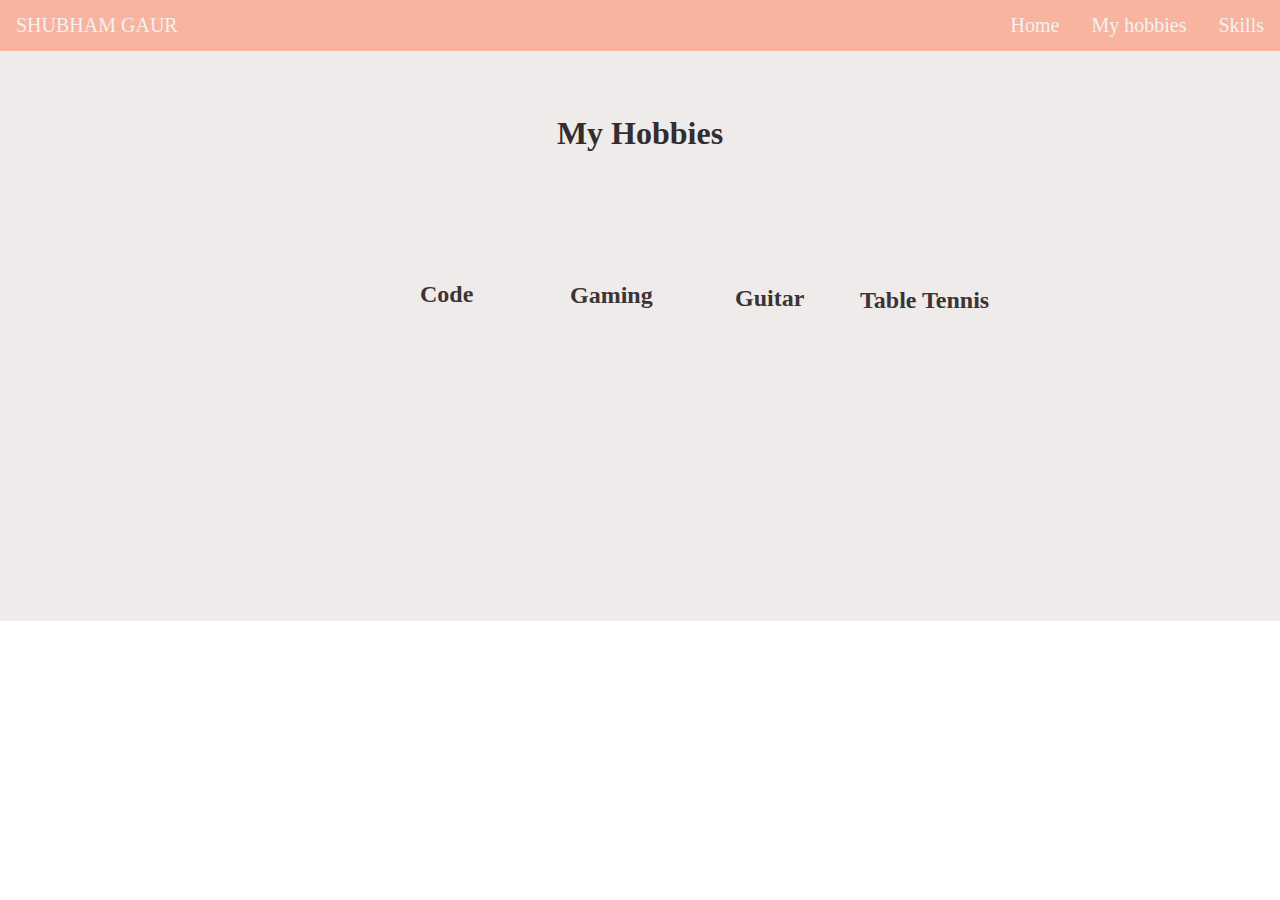
<file: hobbies.html>
<!DOCTYPE html>
<html lang="en">
<head>
    <meta charset="UTF-8">
    <meta name="viewport" content="width=device-width, initial-scale=1.0">
    <link rel="stylesheet" href="style.css">
    <link rel="stylesheet" href="https://pro.fontawesome.com/releases/v5.10.0/css/all.css" integrity="sha384-AYmEC3Yw5cVb3ZcuHtOA93w35dYTsvhLPVnYs9eStHfGJvOvKxVfELGroGkvsg+p" crossorigin="anonymous"/>    <!--this is font awesome website cdn for apple and android icon-->
    <title>hobbies</title>
</head>
<body>
    <div class="topnav">
        <a class="a" href="index.html">SHUBHAM GAUR</a>
        <div class="topnav-right">
            <a class="a" href="index.html">Home</a>
            <a class="a" href="hobbies.html">My hobbies</a>
            <a class="a" href="skills.html">Skills</a>
        </div>
    </div>
    <div class="tech">
        <div class="con">
            <h1 class="h">My Hobbies</h1>
            <a class="anc"><i class="fas fa-code fa-3x"></i></a>
            <a class="anc"><i class="fas fa-gamepad fa-3x"></i></a>
            <a class="anc"><i class="fas fa-guitar fa-3x"></i></a>
            <a class="anc"><i class="fas fa-table-tennis fa-3x"></i></a>
        </div>
        <div class="foo">
            <h2 class="code faade">Code</h2>
            <h2 class="gaming faade">Gaming</h2>
            <h2 class="guitar faade">Guitar</h2>
            <h2 class="table faade">Table Tennis</h2>
        </div>
    </div>
</body>
</html>
</file>
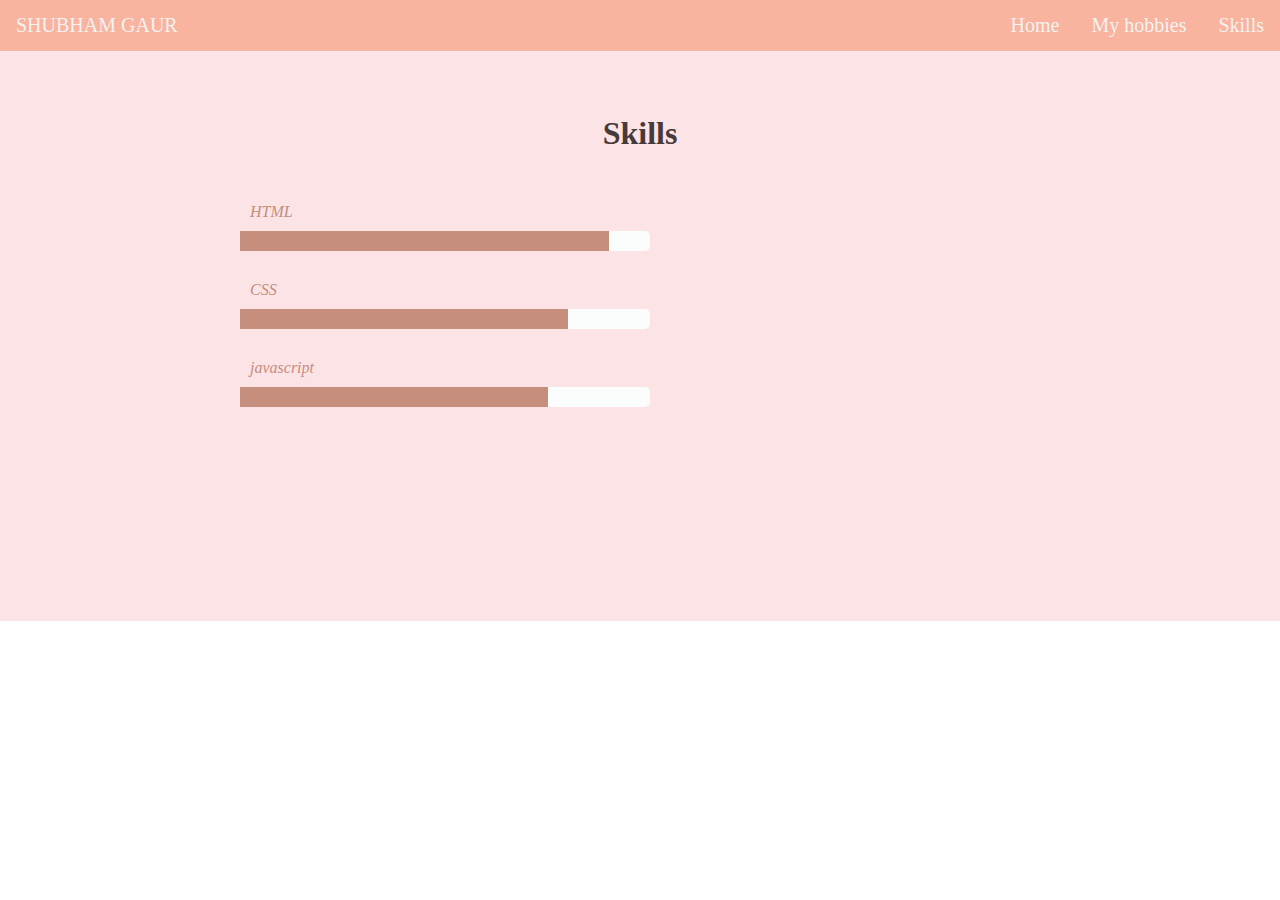
<file: skills.html>
<!DOCTYPE html>
<html lang="en">
<head>
    <meta charset="UTF-8">
    <meta name="viewport" content="width=device-width, initial-scale=1.0">
    <link rel="stylesheet" href="style.css">
    <link rel="stylesheet" href="https://pro.fontawesome.com/releases/v5.10.0/css/all.css" integrity="sha384-AYmEC3Yw5cVb3ZcuHtOA93w35dYTsvhLPVnYs9eStHfGJvOvKxVfELGroGkvsg+p" crossorigin="anonymous"/>    <!--this is font awesome website cdn for apple and android icon-->
    <title>skills</title>
</head>
<body>
    <div class="topnav">
        <a class="a" href="index.html">SHUBHAM GAUR</a>
        <div class="topnav-right">
            <a class="a" href="index.html">Home</a>
            <a class="a" href="hobbies.html">My hobbies</a>
            <a class="a" href="skills.html">Skills</a>
        </div>
    </div>
    <div class="skill">
        <h1 class="skills">Skills</h1>
        <div class="pic">
            <a class="ancs htm"><i class="fab fa-html5 fa-2x"> HTML</i></a>
            <div class="progresshtml">
                <div class="progressfillhtml">
                </div>
            </div>
        </div>
        <div class="pick">
            <a class="ancs cs"><i class="fab fa-css3-alt fa-2x"> CSS</i></a>
            <div class="progresscss">
                <div class="progressfillcss">
                </div>
            </div>
        </div>
        <div class="pickss">
            <a class="ancs jv"><i class="fab fa-js-square fa-2x"> javascript</i></a>
            <div class="progressjavas">
                <div class="progressfilljavas">
                </div>
            </div>
        </div>    
    </div>
</body>
</html>
</file>
<file: style.css>
.topnav{
    overflow: hidden;
    width: 100%;
    top: 0px;
    /*position: fixed;*/
    background-color: rgb(248, 180, 159);
}
body{
    margin-left: 0%;
    margin-right: 0%;
    margin-top: 0%;
}
.topnav a {
    float: left;
    text-align: center;
    padding: 14px 16px;
    text-decoration: none;
    font-size: 20px;
}
.topnav-right {
    float: right;
}
.a{
    color: rgb(243, 242, 240);
}
.content{
    background-color: rgb(230, 158, 137);
    height: 600px;
    position: relative;
}
h1{
    margin-top: 0%;
    color: rgb(252, 252, 252);
    padding-left: 10%;
    padding-top: 5%;
}
p{
    color: snow;
    width: 30%;
    padding-left: 5%;
}
.btn{
    size: 10px;
}
.h{
    color: rgb(51, 45, 45);
    padding-left: 0%;
    text-align: center;
}
footer{
    background-color: rgb(197, 142, 125);
    height: 300px;
    text-align: center;
    color: rgb(252, 252, 252);
}
.con{
    text-align: center;
}
.anc{
    color: rgb(197, 142, 125);
    size: 10rem;
    margin: 50px 50px;
    position: relative;
    top: 60px;
}

h4{
    margin-top: 0%;
    margin-bottom: 0%;
    padding-top: 15px;
}
.imaa{
    width: 40%;
    height: 80%;
    position: relative;
    left: 400px;
    bottom: 350px;
}
.code{
    position: relative;
    left: 420px;
    top: 70px;
}
.gaming{
    position: relative;
    left: 570px;
    top: 24px;
}
.guitar{
    position: relative;
    left: 735px;
    bottom: 20px;
}
.table{
    position: relative;
    left: 860px;
    bottom: 65px;
}
.faade{
    color: rgb(59, 52, 52);
}
.tech{
    height: 570px;
    background-color: rgb(240, 235, 235);
}
.skills{
    padding-left: 0%;
    text-align: center;

    color: rgb(71, 58, 58);
}
.skill{
    height: 570px;
    background-color: rgb(252, 227, 230);
}
.w3{
    width: 50%;
    height: 50px;
}
.progresshtml{
    margin: 40px 40px;
    border-radius: 5px;
    width: 410px;
    background-color: rgb(251, 253, 253);
    height: 20px;
    position: relative;
    left: 200px;
}
.progressfillhtml{
    width: 90%;
    height: 100%;
    background: rgb(197, 142, 125);
}
.progresscss{
    margin: 40px 40px;
    border-radius: 5px;
    width: 410px;
    background-color: rgb(251, 253, 253);
    height: 20px;
    position: relative;
    left: 200px;
}
.btn{
    font-size: 20px;
    text-align: center;
    padding: 10px 20px;
    border-color: rgb(243, 242, 240);
    color: white;
    background-color:  rgb(230, 158, 137);
}
.sa{
    position: relative;
    bottom: 450px;
    left: 80px;
}
.as{
    position: relative;
    bottom: 450px;
    left: 100px;
}
.progressfillcss{
    width: 80%;
    height: 100%;
    background: rgb(197, 142, 125);
    border: none;
}
.progressjavas{
    margin: 40px 40px;
    border-radius: 5px;
    width: 410px;
    background-color: rgb(251, 253, 253);
    height: 20px;
    position: relative;
    left: 200px;
}
.progressfilljavas{
    width: 75%;
    height: 100%;
    background: rgb(197, 142, 125);
}
.ancs{
    color: rgb(197, 142, 125); 
}
.htm{
    position: relative;
    left: 250px;
    top: 30px;
}
.cs{
    position: relative;
    left: 250px;
    top: 30px;
}
.jv{
    position: relative;
    left: 250px;
    top: 30px;
}
.pic{
    padding-bottom: 40px;
}
.pick{
    position: relative;
    bottom: 80px;
}
.pickss{
    position: relative;
    bottom: 120px;
}
</file>
